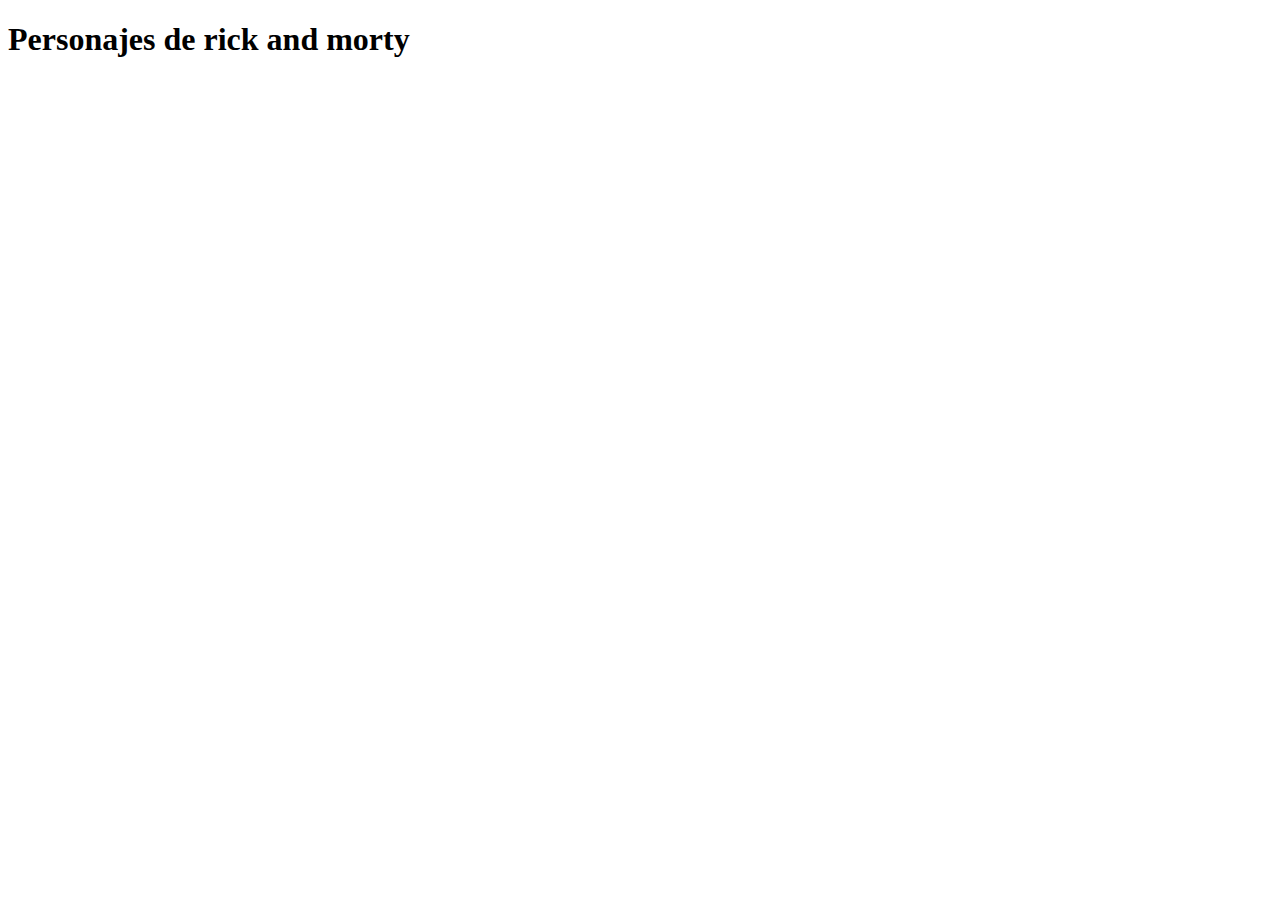
<file: clase11/actividad fetch/index.html>
<!DOCTYPE html>
<html lang="es">
<head>
    <link rel="stylesheet" href="./css/style.css">
    <meta charset="utf-8">
    <title>.</title>
    </head>
    <body>
        <h1>Personajes de rick and morty</h1>
        <section class="characterList">  </section>
        <script src="js/index.js"></script>
    </body>

</html>
</file>
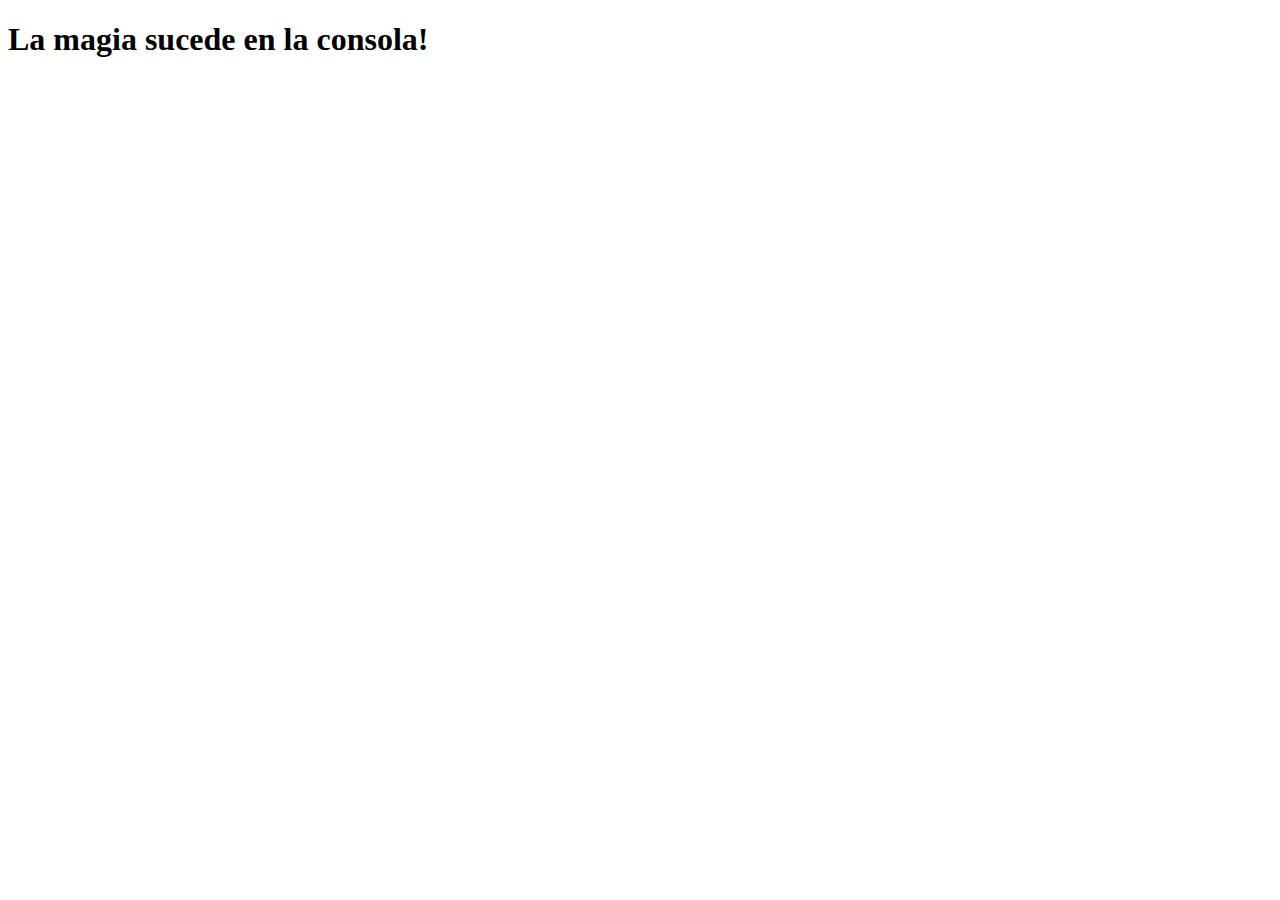
<file: clase10/actividad2/experimento.html>
<!DOCTYPE html>
<html lang="es">
<head>
    <meta charset="utf-8">
    <title>precalentando</title>
    <body>
        <h1>La magia sucede en la consola!</h1>
        <script src="js/index.js"></script>
    </body>
</head>
</html>
</file>
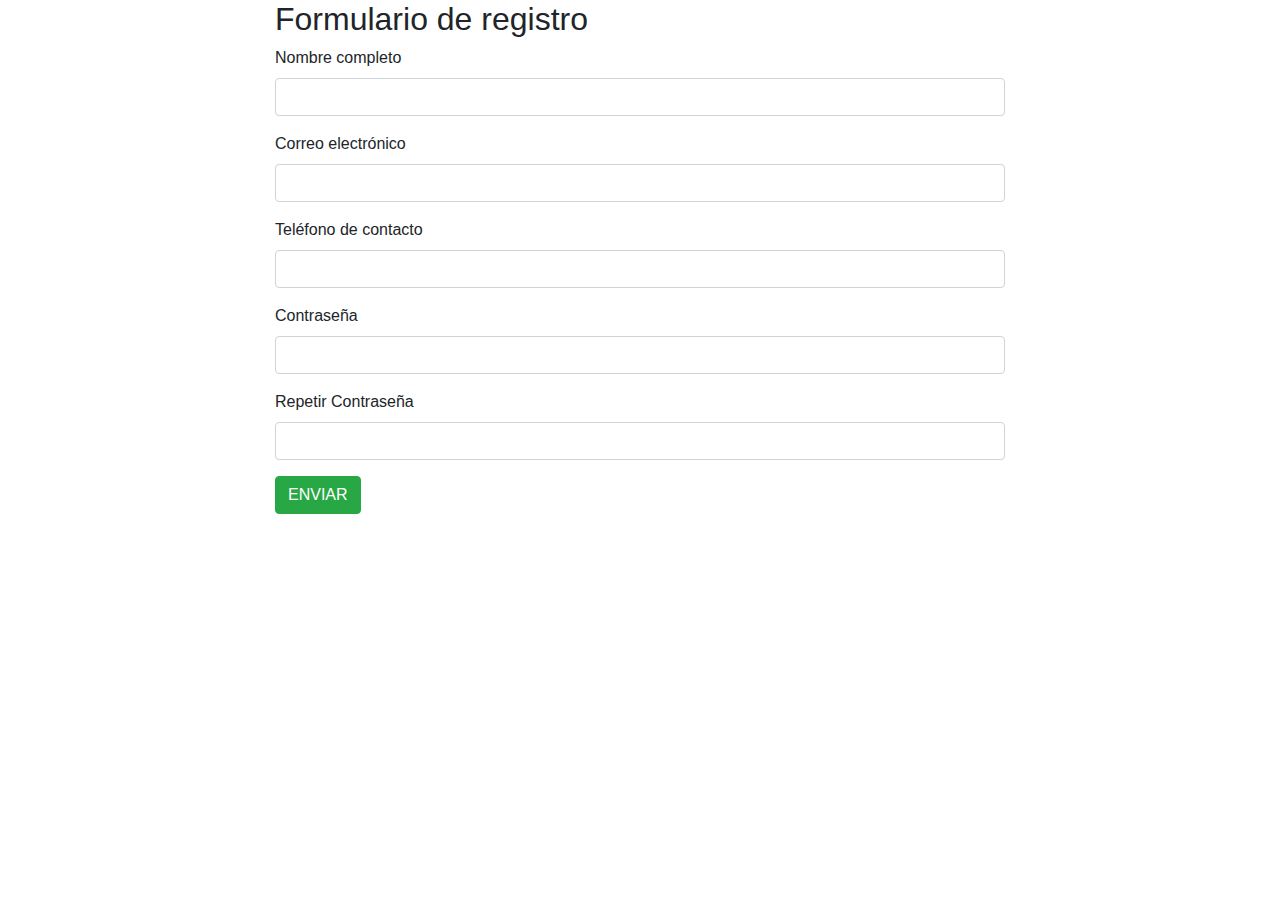
<file: clase13/actividad2/formulario.html>
<!DOCTYPE html>
<html lang="es" dir="ltr">
	<head>
		<meta charset="utf-8">
		<title>Validación de Formularios</title>
		<link rel="stylesheet" href="https://stackpath.bootstrapcdn.com/bootstrap/4.1.3/css/bootstrap.min.css">
	</head>
	<body>

		<div class="container">
			<div class="row justify-content-center">
				<div class="col-md-8">
					<h2>Formulario de registro</h2>
					<form method="get" class="contact-form" action="exito.html">
						<div class="form-group">
							<label for="fullName">Nombre completo</label>
							<input type="text" name="fullName" id="fullName" class="form-control">
							<div class="invalid-feedback fullName"></div>
						</div>
						<div class="form-group">
							<label for="email">Correo electrónico</label>
							<input type="email" name="email" id="email" class="form-control">
							<div class="invalid-feedback email"></div>
						</div>
						<div class="form-group">
							<label for="phone">Teléfono de contacto</label>
							<input type="number" name="phone" id="phone" class="form-control">
							<div class="invalid-feedback phone"></div>
						</div>
						<div class="form-group">
							<label for="password">Contraseña</label>
							<input type="password" name="password" id="password" class="form-control">
							<div class="invalid-feedback password"></div>
						</div>
						<div class="form-group">
							<label for="rePassword">Repetir Contraseña</label>
							<input type="password" name="rePassword" id="rePassword" class="form-control">
							<div class="invalid-feedback rePassword"></div>
						</div>
						<button type="submit" class="btn btn-success">ENVIAR</button>
					</form>
				</div>
			</div>
		</div>

			<script src="js/fromulario.js"></script>
	</body>
</html>
</file>
<file: clase11/actividad fetch/css/style.css>
.characterList{
    display: flex;
    flex-wrap: wrap;
}
article{
    border: 1px solid grey;
    margin: 10px;
}
</file>
